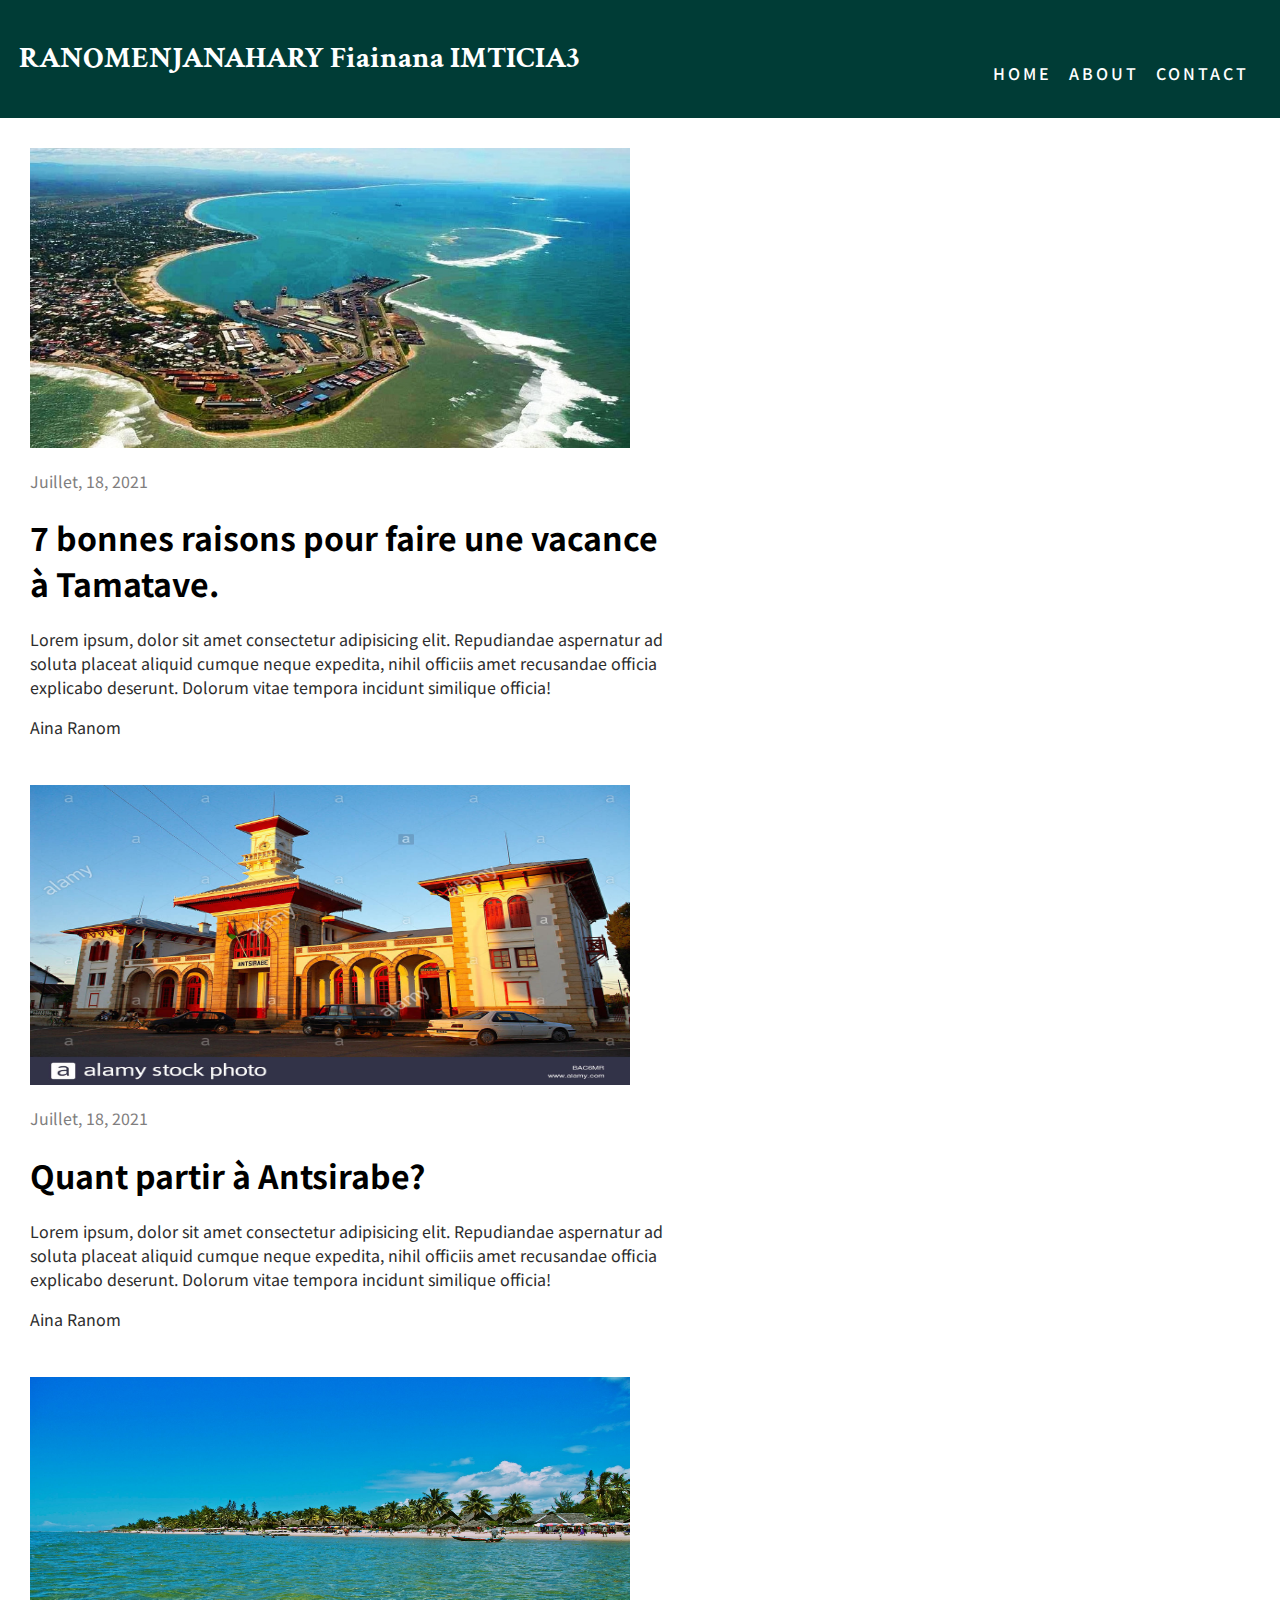
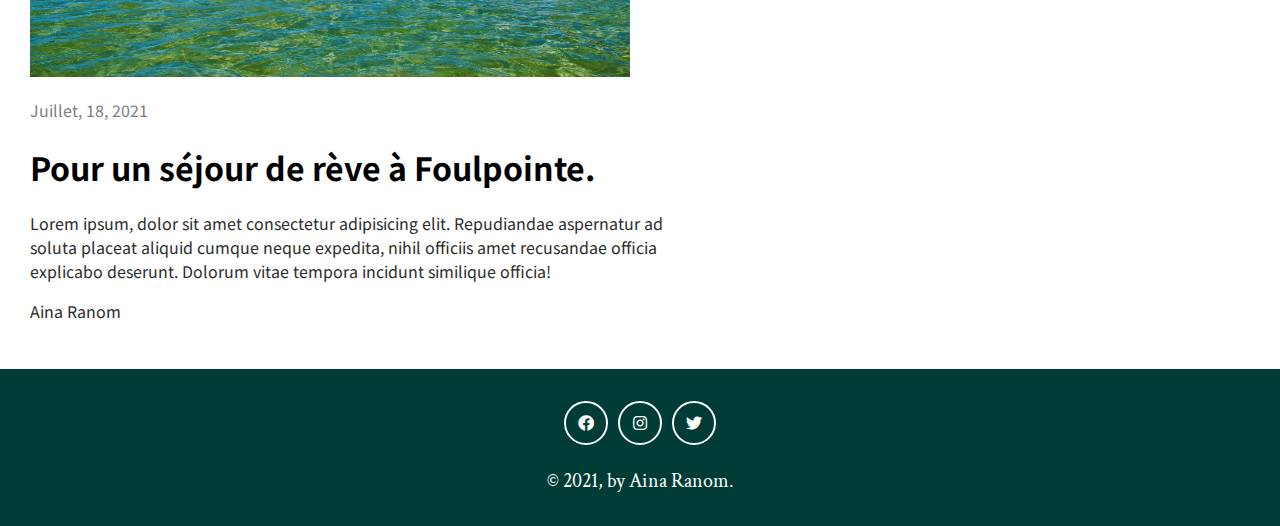
<file: index.html>
<!DOCTYPE html>
<html lang="en">
<head>
    <meta charset="UTF-8">
    <meta http-equiv="X-UA-Compatible" content="IE=edge">
    <meta name="viewport" content="width=device-width, initial-scale=1.0">
    <title>Mon blog</title>
    <link rel="stylesheet" href="style/style.css">
    <link rel="stylesheet" href="https://use.fontawesome.com/releases/v5.5.0/css/all.css" >
</head>
<body>
    <nav class="navbar">
        <h1>RANOMENJANAHARY Fiainana IMTICIA3</h1>
        <div class="onglets">
            <a href="index.html">HOME</a>
            <a href="aboutme.html">ABOUT</a>
            <a href="contact.html">CONTACT</a>
        </div>
    </nav>
    <section class="articles">
        <div class="article">
            <div class="left">
                <img src="image/tamatave.jpg">
            </div>
            <div class="right">
                <p class="date">Juillet, 18, 2021 </p>
                <h1>7 bonnes raisons pour faire une vacance &agrave Tamatave.</h1>
            <p class="description">Lorem ipsum, dolor sit amet consectetur adipisicing elit. Repudiandae aspernatur ad soluta placeat aliquid cumque neque expedita, nihil officiis amet recusandae officia explicabo deserunt. Dolorum vitae tempora incidunt similique officia!</p>
            <p class="auteur">Aina Ranom</p>
            </div>
        </div>
        <div class="article">
            <div class="left">
                <img src="image/antsirabe.jpg">
            </div>
            <div class="right">
                <p class="date">Juillet, 18, 2021 </p>
                <h1>Quant partir &agrave Antsirabe?</h1>
            <p class="description">Lorem ipsum, dolor sit amet consectetur adipisicing elit. Repudiandae aspernatur ad soluta placeat aliquid cumque neque expedita, nihil officiis amet recusandae officia explicabo deserunt. Dolorum vitae tempora incidunt similique officia!</p>
            <p class="auteur">Aina Ranom</p>
            </div>
        </div>
        <div class="article">
            <div class="left">
                <img src="image/foulpointe.jpg">
            </div>
            <div class="right">
                <p class="date">Juillet, 18, 2021 </p>
                <h1>Pour un s&eacutejour de r&egraveve &agrave Foulpointe.</h1>
            <p class="description">Lorem ipsum, dolor sit amet consectetur adipisicing elit. Repudiandae aspernatur ad soluta placeat aliquid cumque neque expedita, nihil officiis amet recusandae officia explicabo deserunt. Dolorum vitae tempora incidunt similique officia!</p>
            <p class="auteur">Aina Ranom</p>
            </div>
        </div>
      
    </section>
    <footer>
        <div class="social-media">
            <a href=""><i class="fab fa-facebook"></i></a>
            <a href=""><i class="fab fa-instagram"></i></a>
            <a href=""><i class="fab fa-twitter"></i></a>
        </div>
        <span>&copy; 2021, by Aina Ranom.</span>
    </footer>
    
    
</body>
</html>
</file>
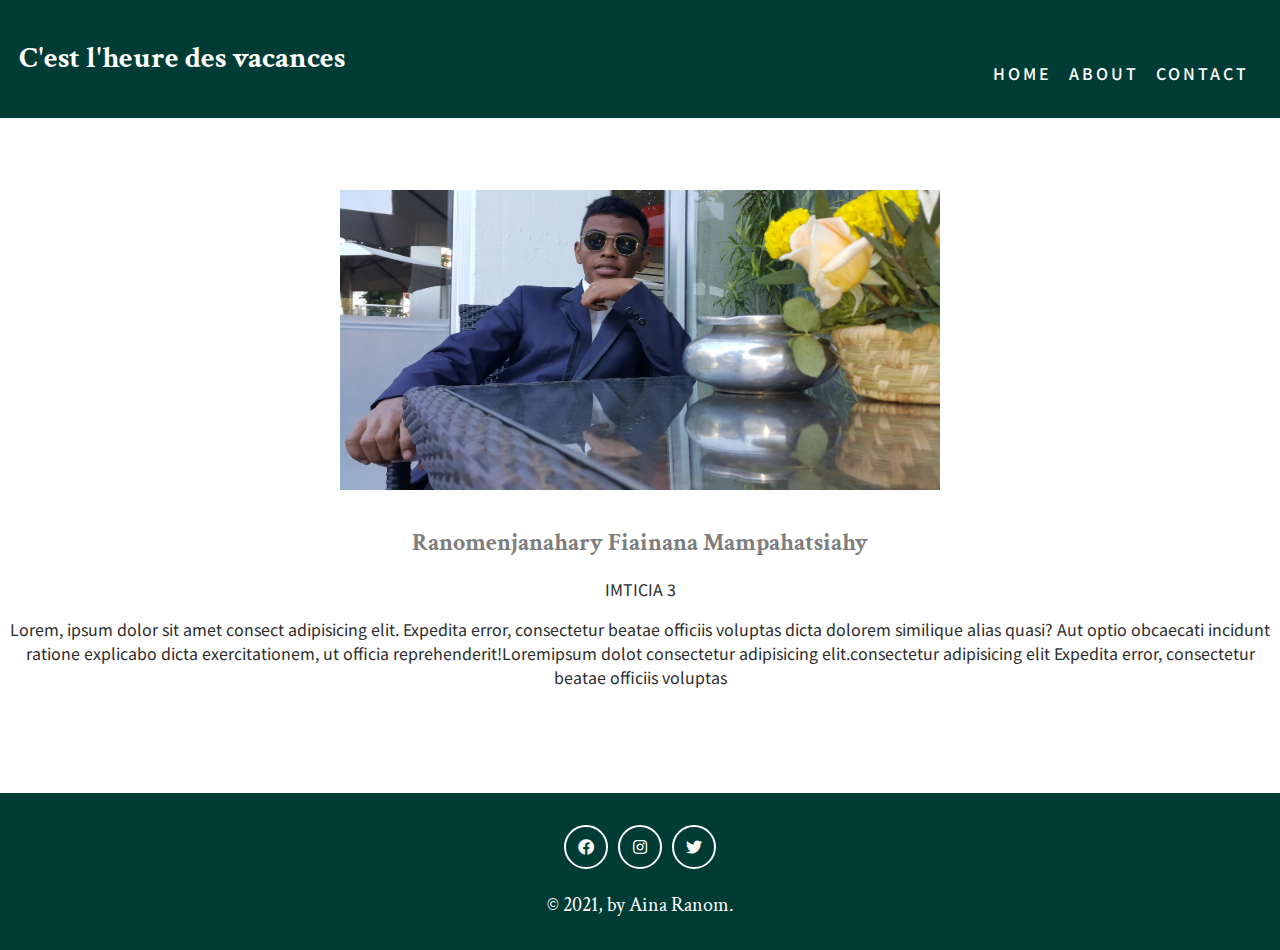
<file: aboutme.html>
<!DOCTYPE html>
<html lang="en">
<head>
    <meta charset="UTF-8">
    <meta http-equiv="X-UA-Compatible" content="IE=edge">
    <meta name="viewport" content="width=device-width, initial-scale=1.0">
    <title>My blog</title>
    <link rel="stylesheet" href="style/style.css">
    <link rel="stylesheet" href="https://use.fontawesome.com/releases/v5.5.0/css/all.css">
</head>
<body>
    <nav class="navbar">
        <h1>C'est l'heure des vacances</h1>
        <div class="onglets">
            <a href="index.html">HOME</a>
            <a href="aboutme.html">ABOUT</a>
            <a href="contact.html">CONTACT</a>
        </div>
    </nav>
    <section class="about" id="about">
        <div class="container">
            <div class="about-content">
                <div>
                    <center><img src="image/me.jpg" alt=""></center>
                </div>
                <div class="about-text">
                    <div class="title">
                        <center><h2>Ranomenjanahary Fiainana Mampahatsiahy</h2></center>
                        <center><p>IMTICIA 3</p></center>
                    </div>
                    <center><p>Lorem, ipsum dolor sit amet consect adipisicing elit. Expedita error, consectetur beatae officiis voluptas dicta dolorem similique alias quasi? Aut optio obcaecati incidunt ratione explicabo dicta exercitationem, ut officia reprehenderit!Loremipsum dolot consectetur adipisicing elit.consectetur adipisicing elit Expedita error, consectetur beatae officiis voluptas </p></center>
                </div>
            </div>
        </div>
    </section>
    <footer>
        <div class="social-media">
            <a href=""><i class="fab fa-facebook"></i></a>
            <a href=""><i class="fab fa-instagram"></i></a>
            <a href=""><i class="fab fa-twitter"></i></a>
        </div>
        <span>&copy; 2021, by Aina Ranom.</span>
    </footer>
    
    
</body>
</html>
</file>
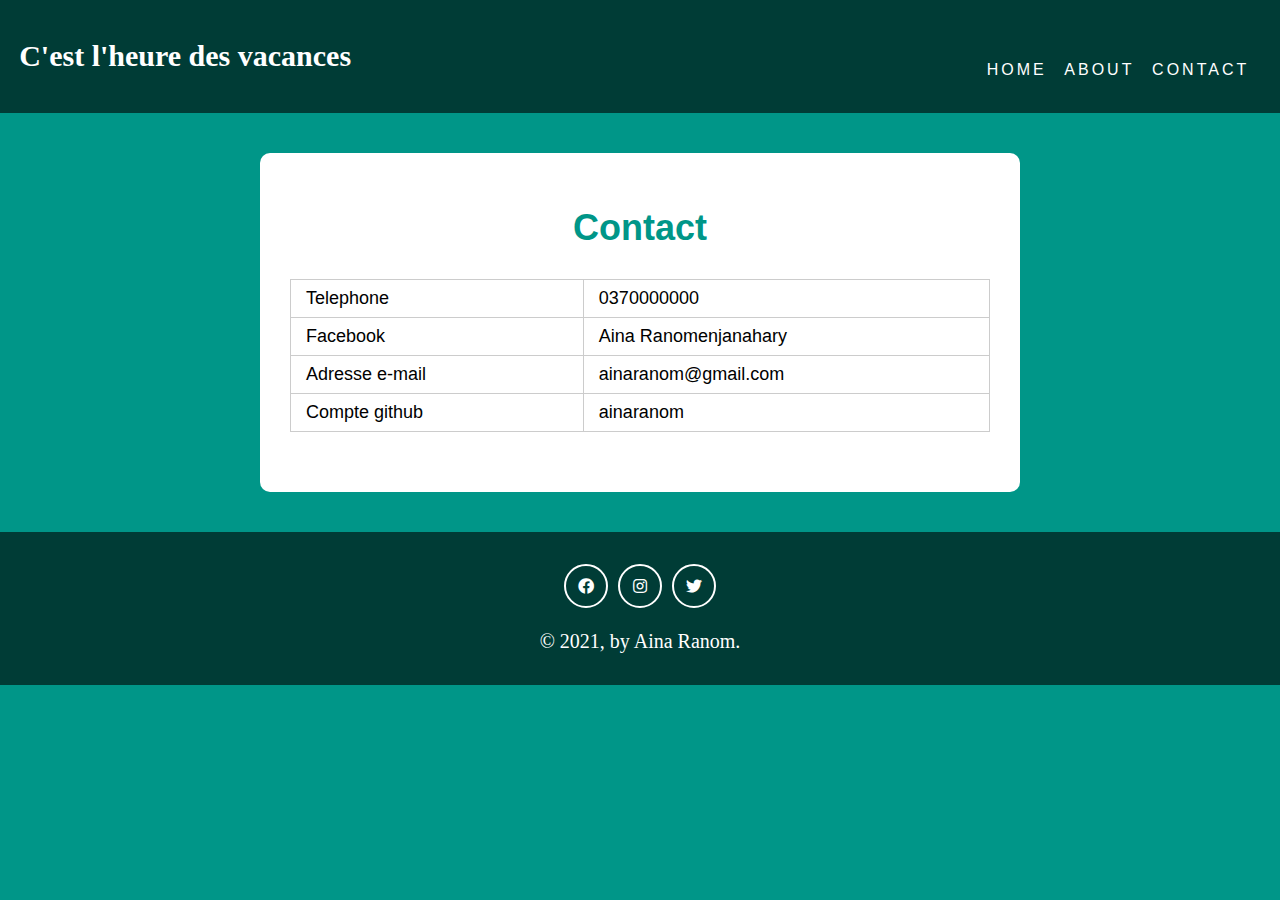
<file: contact.html>
<!DOCTYPE html>
<html lang="en">
<head>
    <meta charset="UTF-8">
    <meta http-equiv="X-UA-Compatible" content="IE=edge">
    <meta name="viewport" content="width=device-width, initial-scale=1.0">
    <title>My blog</title>
    <link rel="stylesheet" href="style/styl.css">
    <link rel="stylesheet" href="https://use.fontawesome.com/releases/v5.5.0/css/all.css" >
</head>
<body>
    <nav class="navbar">
        <h1>C'est l'heure des vacances</h1>
        <div class="onglets">
            <a href="index.html">HOME</a>
            <a href="aboutme.html">ABOUT</a>
            <a href="contact.html">CONTACT</a>
        </div>
    </nav>
        <div class="result custom">
            <h1>Contact</h1>
            <table>
                <tr>
                    <td>Telephone</td>
                    <td>0370000000</td>
                </tr>
                <tr>
                    <td>Facebook</td>
                    <td>Aina Ranomenjanahary</td>
                </tr>
                <tr>
                    <td>Adresse e-mail</td>
                    <td>ainaranom@gmail.com</td>
                </tr>
                <tr>
                    <td>Compte github</td>
                    <td>ainaranom</td>
                </tr>              
            </table>
        </div>

    <footer>
        <div class="social-media">
            <a href=""><i class="fab fa-facebook"></i></a>
            <a href=""><i class="fab fa-instagram"></i></a>
            <a href=""><i class="fab fa-twitter"></i></a>
        </div>
        <span>&copy; 2021, by Aina Ranom.</span>
    </footer>
    
    
</body>
</html>
</file>
<file: style/style.css>
@import url('https://fonts.googleapis.com/css2?family=Noto+Sans+JP&display=swap');
@import url('https://fonts.googleapis.com/css2?family=Crimson+Text:wght@600&display=swap');
body{
    margin: 0px 0px;
    font-family: 'Noto Sans JP', sans-serif;
}
/*font-family: 'Crimson Text', serif;*/
nav{
    display: flex;
    height: auto;
    flex-wrap: wrap;
    justify-content: space-between;
}
nav h1{
    font-family: 'Crimson Text', serif;
    font-size: 30px;
    color: #fff;
}
.navbar{
    background: #003C36;
    padding: 1.2rem;
}
.navbar-nav{
    padding: 0.8rem 0 0.2rem 0;
    text-align: center;
}
nav .onglets{
    margin-top: 35px;
}
nav .onglets a{
    text-transform: uppercase;
    font-family: var(--Roboto);
    letter-spacing: 1px;
    font-weight: 500;
    text-decoration: none;
    display: inline-block;
    padding: 0.4rem 0.1rem;
    letter-spacing: 3px;
    transition: opacity 0.5s ease;
    color: #fff;
    margin-right: 10px;
}
.onglets a:hover{
    opacity: 0.7;
}
.articles{
    margin-top: 30px;
}
.articles .article{
    display: flex;
    flex-wrap: wrap;
    margin-bottom: 30px;
}
.articles .article .left img{
    height:300px;
    width:600px;
    margin-left:30px ;

}
img{
    height:300px;
    width:600px; 

}
.articles .article .right{
    max-width: 50%;
    margin-left: 30px;
}
.articles .article .right p.date{
   color: #7f7e7e;
}
.articles .article .right p.description{
    color: #2d2d2d;
 }
footer{
    background: #003C36;
    color: #fff;
    text-align: center;
    padding: 2rem 0;
}
.social-media{
    display: flex;
    justify-content: center;
    margin-bottom: 1.4rem;
}
.social-media a{
    border: 2px solid #fff;
    color: #fff;
    display: block;
    width: 40px;
    height: 40px;
    display: flex;
    justify-content: center;
    align-items: center;
    border-radius: 50%;
    text-decoration: none;
    margin: 0 0.3rem;
    transition: all 0.5s ease;
}
 
 footer span{
     font-size: 20px;
     font-family: 'Crimson Text', serif;
 }
 .about{
     padding: 4.5rem 0;
 }
 .about-text{
     margin: 2rem 0;
 }
 .about-text > p{
     font-size: 1.1rem;
     padding: 0.6rem 0;
     opacity: 0.8;
 }
 h2{
     color: #7f7e7e;
     font-family: 'Crimson Text', serif;

 }
 p{
     color: #2d2d2d;
 }
 
 @media screen and (max-width:640px) {
     body{
         margin: 10px 20px;
     }
     nav .onglets{
         margin-top: 10px 20px;
     }
     .articles .article .left img{
         height: 100%;
         width: 100%;
     }
     .articles .article .right{
         margin: 0;
         max-width: 100px;
     }
     footer .social-media{
         margin-top: -20px;
     }
     
 }
</file>
<file: style/styl.css>
body{
    margin: 0;
    font-size: 16px;
    background-color: #009688;
    font-family: 'Montserrat',sans-serif;
    font-weight: 400;
}
.custom{
    max-width: 700px;
    background-color: #ffffff;
    margin: 40px auto;
    padding: 30px;
    border-radius: 10px;
    animation: fadeInRight 1s ease;
}
@keyframes fadeInRight{
    0%{
        transform: translateX(40px);
        opacity: 0;
    }
    100%{
        transform: translateX(0px);
        opacity: 1;
    }
}
.custom::before,
.custom::after{
    content: '';
    clear: both;
    display: table;
}

.result{
    text-align: center;
}
.result h1{
    font-size: 36px;
    line-height: 42px;
    color:#009688;
}
.result table{
    width: 100%;
    border-collapse: collapse;
    margin: 30px 0;
}
.result table td{
    border: 1px solid #cccccc;
    padding: 8px 15px;
    font-weight: 500;
    color: #000000;
    width: 125px;
    text-align: left;
    font-size: 18px;
}
.nav a{
    text-decoration: none;
    font-size: 28px;
    font-family: Verdana;
    font-weight: bold;
    height: 90px;
    width: 350px;
    margin: 5px 0;
    float: left;
    background-color:#b9d639;
    color: white;
    line-height: 90px;
    text-align: center;
}
nav{
    display: flex;
    height: auto;
    flex-wrap: wrap;
    justify-content: space-between;
}
nav h1{
    font-family: 'Crimson Text', serif;
    font-size: 30px;
    color: #fff;
}
.navbar{
    background: rgba(0, 0, 0, 0.6);
    padding: 1.2rem;
}
.navbar-nav{
    padding: 0.8rem 0 0.2rem 0;
    text-align: center;
}
nav .onglets{
    margin-top: 35px;
}
nav .onglets a{
    text-transform: uppercase;
    font-family: var(--Roboto);
    letter-spacing: 1px;
    font-weight: 500;
    text-decoration: none;
    display: inline-block;
    padding: 0.4rem 0.1rem;
    letter-spacing: 3px;
    transition: opacity 0.5s ease;
    color: #fff;
    margin-right: 10px;
}
.onglets a:hover{
    opacity: 0.7;
}
footer{
    background: rgba(0, 0, 0, 0.6);
    color: #fff;
    text-align: center;
    padding: 2rem 0;
}
.social-media{
    display: flex;
    justify-content: center;
    margin-bottom: 1.4rem;
}
.social-media a{
    border: 2px solid #fff;
    color: #fff;
    display: block;
    width: 40px;
    height: 40px;
    display: flex;
    justify-content: center;
    align-items: center;
    border-radius: 50%;
    text-decoration: none;
    margin: 0 0.3rem;
    transition: all 0.5s ease;
}
 
 footer span{
     font-size: 20px;
     font-family: 'Crimson Text', serif;
 }
</file>
